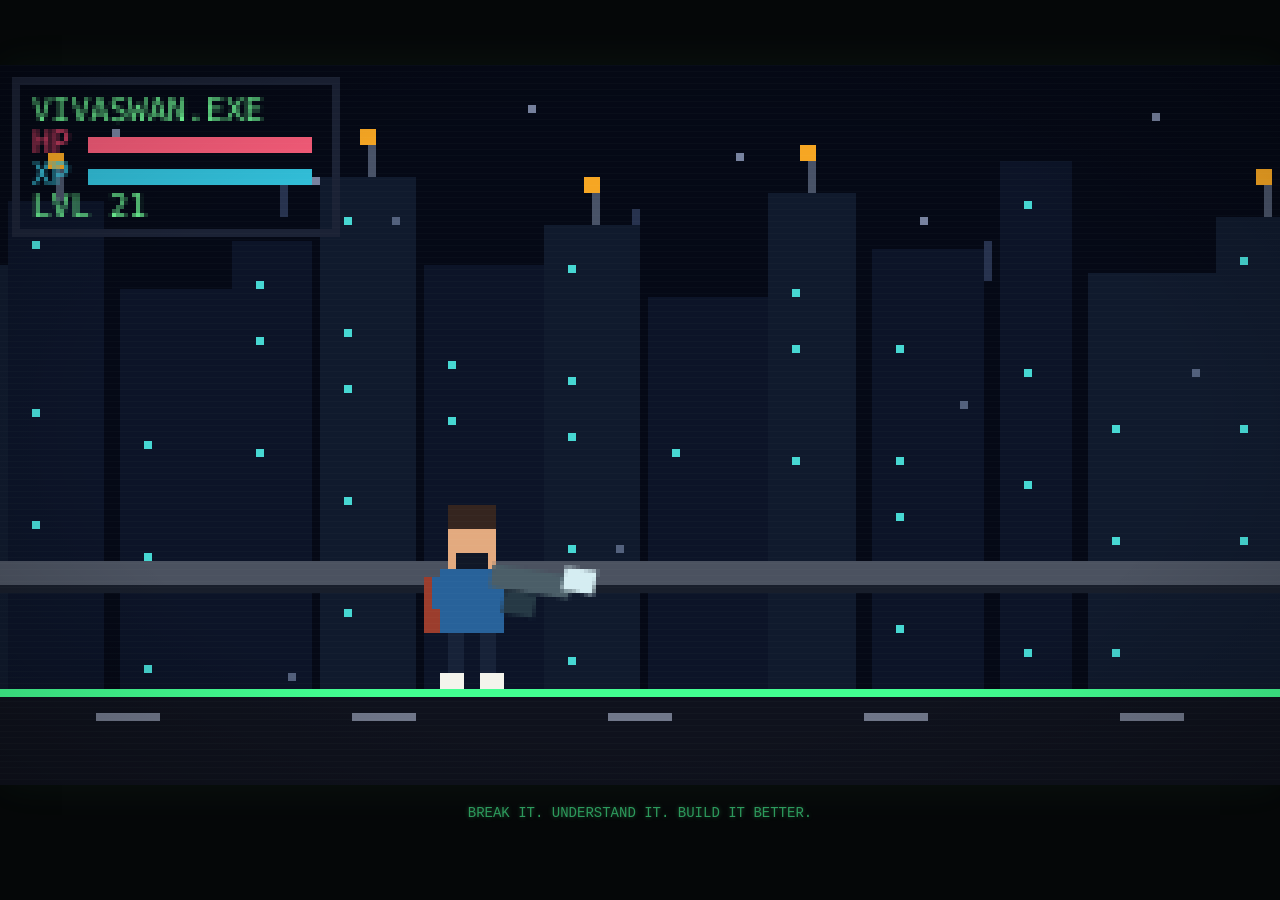
<file: Game/index.html>
<!doctype html>
<html lang="en">
<head>
  <meta charset="UTF-8">
  <meta name="viewport" content="width=device-width, initial-scale=1">
  <title>Vivaswan.exe</title>
  <link rel="icon" type="image/png" href="favicon.png">
  <link rel="stylesheet" href="styles.css">
</head>
<body>
  <div style="position: relative; width: 100vw; max-width: 1280px;">
    <canvas id="game" width="320" height="180" aria-label="VIVASWAN.EXE pixel survival game"></canvas>
    <div class="scanlines" aria-hidden="true"></div>
    <div class="vignette" aria-hidden="true"></div>
  </div>
  <p class="hacker-text">BREAK IT. UNDERSTAND IT. BUILD IT BETTER.</p>
  <script>
    window.onerror = function(msg, url, line, col, error) {
      document.body.innerHTML += '<div style="color:red; background:black; padding:20px; position:absolute; top:0; left:0; z-index:9999; font-family:sans-serif;">' + 
        '<h3>FATAL ERROR</h3><p>' + msg + '</p><p>Line: ' + line + '</p></div>';
    };
  </script>
  <script type="module" src="./game/main.js"></script>
</body>
</html>
</file>
<file: Game/styles.css>
:root { color-scheme: dark; font-family: "Courier New", monospace; background: #050708; }
* { box-sizing: border-box; }

body {
  margin: 0;
  padding: 0;
  background-color: #050708;
  color: #72ff99;
  font-family: "Courier New", monospace;
  overflow: hidden;
  display: flex;
  flex-direction: column;
  justify-content: center;
  align-items: center;
  height: 100vh;
}

canvas {
  width: 100%;
  max-width: 1280px;
  height: auto;
  aspect-ratio: 16 / 9;
  image-rendering: pixelated;
  image-rendering: crisp-edges;
  display: block;
  cursor: crosshair;
  box-shadow: 0 0 40px rgba(114, 255, 153, 0.05);
}

.scanlines { pointer-events: none; position: absolute; inset: 0; opacity: .018; background: repeating-linear-gradient(0deg, transparent 0 5px, #9cffbd 5px 6px); mix-blend-mode: screen; }
.vignette { pointer-events: none; position: absolute; inset: 0; background: radial-gradient(ellipse, transparent 60%, #0005 120%); }

.hacker-text, .hint {
  color: #2c9a5c;
  font-size: 14px;
  margin-top: 20px;
  text-shadow: 0 0 5px rgba(114,255,153,0.3);
  text-align: center;
}
</file>
